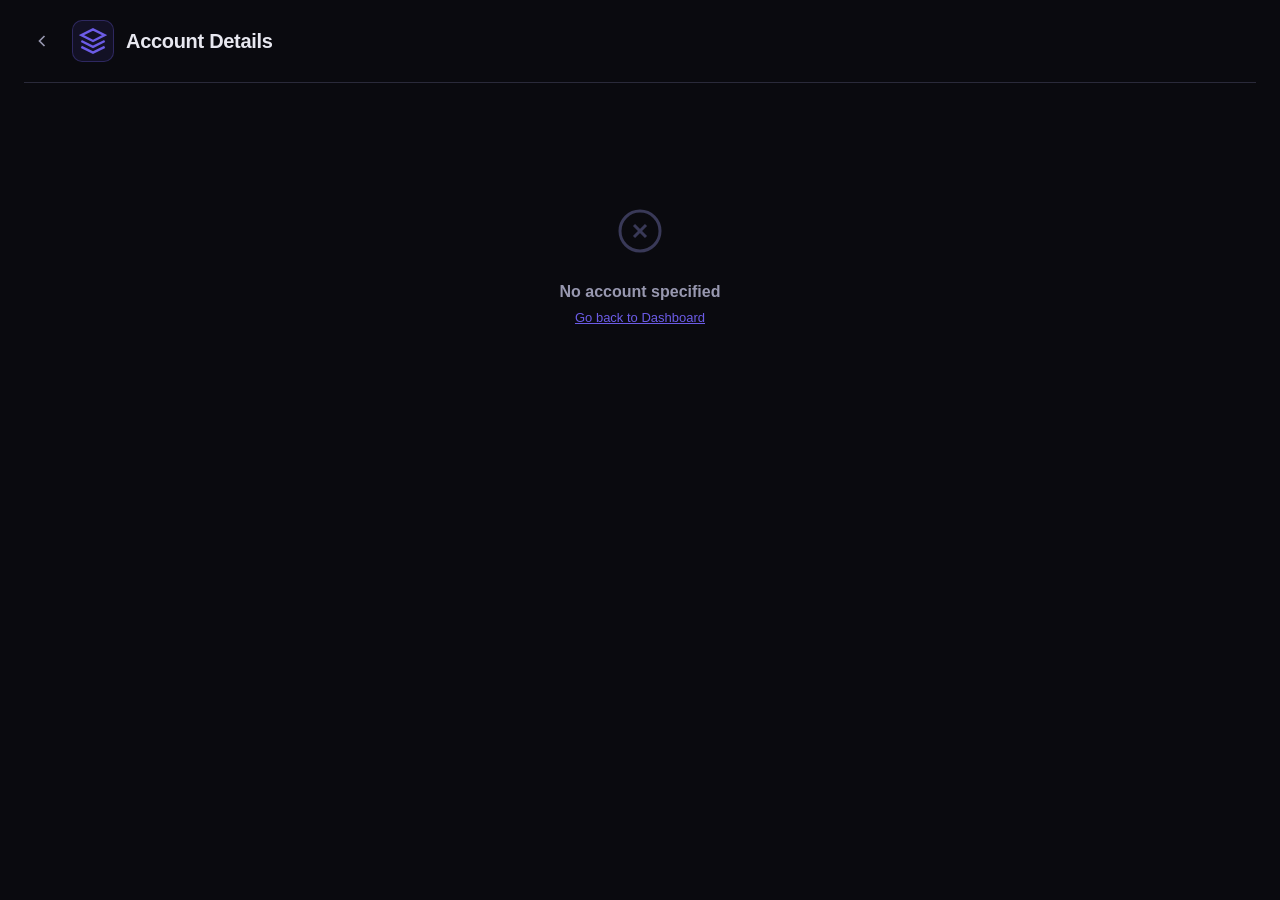
<file: detail.html>
<!DOCTYPE html>
<html lang="en">
<head>
    <meta charset="UTF-8">
    <meta name="viewport" content="width=device-width, initial-scale=1.0">
    <title>Account Details</title>
    <link rel="stylesheet" href="style.css">
    <link rel="stylesheet" href="detail.css">
</head>
<body>
    <div class="app">
        <header class="header">
            <div class="header-left">
                <a href="index.html" class="back-btn">
                    <svg width="20" height="20" viewBox="0 0 24 24" fill="none" stroke="currentColor" stroke-width="2">
                        <polyline points="15 18 9 12 15 6"/>
                    </svg>
                </a>
                <div class="logo">
                    <svg width="28" height="28" viewBox="0 0 24 24" fill="none" stroke="currentColor" stroke-width="2">
                        <path d="M12 2L2 7l10 5 10-5-10-5z"/>
                        <path d="M2 17l10 5 10-5"/>
                        <path d="M2 12l10 5 10-5"/>
                    </svg>
                </div>
                <h1 id="pageTitle">Account Details</h1>
            </div>
        </header>

        <div id="detailContent">
            <div class="loading-overlay" id="loadingState">
                <div class="spinner"></div>
            </div>
        </div>
    </div>

    <script src="detail.js"></script>
</body>
</html>
</file>
<file: style.css>
:root {
    --bg-primary: #0a0a0f;
    --bg-secondary: #12121a;
    --bg-tertiary: #1a1a26;
    --bg-hover: #22222e;
    --border: #2a2a3a;
    --border-light: #333346;
    --text-primary: #e8e8f0;
    --text-secondary: #9898b0;
    --text-muted: #6868a0;
    --accent: #6c5ce7;
    --accent-hover: #7d6ff0;
    --accent-bg: rgba(108, 92, 231, 0.1);
    --accent-border: rgba(108, 92, 231, 0.3);
    --success: #00b894;
    --success-bg: rgba(0, 184, 148, 0.1);
    --warning: #fdcb6e;
    --danger: #e17055;
    --danger-bg: rgba(225, 112, 85, 0.1);
    --radius: 10px;
    --radius-sm: 6px;
    --shadow: 0 4px 24px rgba(0, 0, 0, 0.3);
    --transition: 0.2s ease;
}

* {
    margin: 0;
    padding: 0;
    box-sizing: border-box;
}

body {
    font-family: -apple-system, BlinkMacSystemFont, 'Segoe UI', Roboto, 'Helvetica Neue', Arial, sans-serif;
    background: var(--bg-primary);
    color: var(--text-primary);
    line-height: 1.6;
    min-height: 100vh;
}

.app {
    max-width: 1600px;
    margin: 0 auto;
    padding: 0 24px;
}

/* Header */
.header {
    display: flex;
    align-items: center;
    justify-content: space-between;
    padding: 20px 0;
    border-bottom: 1px solid var(--border);
    margin-bottom: 24px;
}

.header-left {
    display: flex;
    align-items: center;
    gap: 12px;
}

.logo {
    display: flex;
    align-items: center;
    justify-content: center;
    width: 42px;
    height: 42px;
    background: var(--accent-bg);
    border: 1px solid var(--accent-border);
    border-radius: var(--radius);
    color: var(--accent);
}

.header h1 {
    font-size: 20px;
    font-weight: 600;
    letter-spacing: -0.3px;
}

.header-right {
    display: flex;
    gap: 8px;
}

.badge {
    padding: 6px 14px;
    border-radius: 20px;
    font-size: 13px;
    font-weight: 500;
    background: var(--bg-tertiary);
    border: 1px solid var(--border);
    color: var(--text-secondary);
}

.badge.filtered {
    background: var(--accent-bg);
    border-color: var(--accent-border);
    color: var(--accent);
}


/* Upload Section */
.upload-section {
    display: flex;
    flex-direction: column;
    align-items: center;
    justify-content: center;
    min-height: calc(100vh - 120px);
    gap: 24px;
}

.upload-container {
    display: grid;
    grid-template-columns: 1fr 1fr;
    gap: 24px;
    max-width: 900px;
    width: 100%;
}

.upload-area {
    text-align: center;
    padding: 48px 40px;
    border: 2px dashed var(--border);
    border-radius: 16px;
    background: var(--bg-secondary);
    transition: var(--transition);
    cursor: pointer;
    width: 100%;
}

.upload-area:hover,
.upload-area.dragover {
    border-color: var(--accent);
    background: var(--accent-bg);
}

.upload-area.file-loaded {
    border-color: var(--success);
    border-style: solid;
}

.upload-area-news:hover,
.upload-area-news.dragover {
    border-color: var(--warning);
    background: rgba(253, 203, 110, 0.05);
}

.upload-area-news.file-loaded {
    border-color: var(--success);
    border-style: solid;
}

.upload-icon {
    color: var(--text-muted);
    margin-bottom: 16px;
}

.upload-area h2 {
    font-size: 20px;
    font-weight: 600;
    margin-bottom: 6px;
}

.upload-area p {
    color: var(--text-secondary);
    font-size: 13px;
    margin-bottom: 20px;
}

.optional-tag {
    display: inline-block;
    padding: 1px 6px;
    border-radius: 4px;
    font-size: 10px;
    font-weight: 600;
    text-transform: uppercase;
    background: rgba(253, 203, 110, 0.15);
    color: var(--warning);
    letter-spacing: 0.3px;
}

.upload-status {
    margin-top: 14px;
    font-size: 12px;
    font-weight: 500;
    color: var(--success);
    min-height: 18px;
}

.upload-actions {
    text-align: center;
}

.btn-lg {
    padding: 14px 32px;
    font-size: 16px;
    border-radius: var(--radius);
}

@media (max-width: 768px) {
    .upload-container {
        grid-template-columns: 1fr;
    }
}

/* Buttons */
.btn {
    display: inline-flex;
    align-items: center;
    gap: 8px;
    padding: 10px 20px;
    border: none;
    border-radius: var(--radius-sm);
    font-size: 14px;
    font-weight: 500;
    cursor: pointer;
    transition: var(--transition);
    font-family: inherit;
}

.btn-primary {
    background: var(--accent);
    color: #fff;
}

.btn-primary:hover {
    background: var(--accent-hover);
}

.btn-outline {
    background: transparent;
    border: 1px solid var(--border);
    color: var(--text-primary);
}

.btn-outline:hover {
    background: var(--bg-tertiary);
    border-color: var(--border-light);
}

.btn-ghost {
    background: transparent;
    color: var(--text-secondary);
}

.btn-ghost:hover {
    background: var(--bg-tertiary);
    color: var(--text-primary);
}

.btn-icon {
    padding: 8px;
    background: var(--bg-tertiary);
    border: 1px solid var(--border);
    color: var(--text-secondary);
    border-radius: var(--radius-sm);
}

.btn-icon:hover:not(:disabled) {
    background: var(--bg-hover);
    color: var(--text-primary);
}

.btn-icon:disabled {
    opacity: 0.4;
    cursor: not-allowed;
}

/* Stats Bar */
.stats-bar {
    display: grid;
    grid-template-columns: repeat(7, 1fr);
    gap: 16px;
    margin-bottom: 24px;
}

.stat-card {
    background: var(--bg-secondary);
    border: 1px solid var(--border);
    border-radius: var(--radius);
    padding: 20px;
    transition: var(--transition);
}

.stat-card:hover {
    border-color: var(--border-light);
}

.stat-card.accent {
    border-color: var(--accent-border);
    background: var(--accent-bg);
}

.stat-label {
    font-size: 12px;
    font-weight: 500;
    text-transform: uppercase;
    letter-spacing: 0.5px;
    color: var(--text-muted);
    margin-bottom: 6px;
}

.stat-value {
    font-size: 28px;
    font-weight: 700;
    letter-spacing: -0.5px;
}

.stat-card.accent .stat-value {
    color: var(--accent);
}

.stat-card.clickable {
    cursor: pointer;
    transition: all 0.2s ease;
    position: relative;
}

.stat-card.clickable:hover {
    transform: translateY(-2px);
    box-shadow: 0 4px 16px rgba(0, 0, 0, 0.3);
}

.stat-card.clickable.active {
    transform: translateY(-2px);
    box-shadow: 0 4px 20px rgba(0, 0, 0, 0.4);
}

.stat-card.success-card {
    border-color: rgba(0, 184, 148, 0.25);
}

.stat-card.success-card .stat-value {
    color: var(--success);
}

.stat-card.success-card.active {
    background: var(--success-bg);
    border-color: rgba(0, 184, 148, 0.5);
}

.stat-card.warning-card {
    border-color: rgba(253, 203, 110, 0.25);
}

.stat-card.warning-card .stat-value {
    color: var(--warning);
}

.stat-card.warning-card.active {
    background: rgba(253, 203, 110, 0.08);
    border-color: rgba(253, 203, 110, 0.5);
}

.stat-card.info-card {
    border-color: rgba(116, 185, 255, 0.25);
}

.stat-card.info-card .stat-value {
    color: #74b9ff;
}

.stat-card.info-card.active {
    background: rgba(116, 185, 255, 0.08);
    border-color: rgba(116, 185, 255, 0.5);
}

.stat-card.danger-card {
    border-color: rgba(225, 112, 85, 0.25);
}

.stat-card.danger-card .stat-value {
    color: var(--danger);
}

.stat-card.danger-card.active {
    background: var(--danger-bg);
    border-color: rgba(225, 112, 85, 0.5);
}

.stat-hint {
    font-size: 11px;
    color: var(--text-muted);
    margin-top: 4px;
}

/* Filters Bar */
.filters-bar {
    background: var(--bg-secondary);
    border: 1px solid var(--border);
    border-radius: var(--radius);
    padding: 20px 24px;
    margin-bottom: 24px;
}

.filters-header {
    display: flex;
    align-items: center;
    justify-content: space-between;
    margin-bottom: 16px;
}

.filters-header h3 {
    display: flex;
    align-items: center;
    gap: 8px;
    font-size: 15px;
    font-weight: 600;
}

.filter-actions {
    display: flex;
    gap: 8px;
}

.filter-controls {
    display: flex;
    gap: 16px;
    flex-wrap: wrap;
}

.filter-group {
    display: flex;
    flex-direction: column;
    gap: 6px;
    min-width: 280px;
}

.filter-group label {
    font-size: 12px;
    font-weight: 500;
    text-transform: uppercase;
    letter-spacing: 0.5px;
    color: var(--text-muted);
}

.date-input-wrapper {
    position: relative;
    display: flex;
    align-items: center;
}

.date-input-wrapper svg {
    position: absolute;
    left: 12px;
    color: var(--text-muted);
    pointer-events: none;
}

.date-input-wrapper input {
    width: 100%;
    padding: 10px 12px 10px 38px;
    background: var(--bg-tertiary);
    border: 1px solid var(--border);
    border-radius: var(--radius-sm);
    color: var(--text-primary);
    font-size: 14px;
    font-family: inherit;
    cursor: pointer;
    transition: var(--transition);
}

.date-input-wrapper input:hover {
    border-color: var(--border-light);
}

.date-input-wrapper input:focus {
    outline: none;
    border-color: var(--accent);
    box-shadow: 0 0 0 3px var(--accent-bg);
}

/* Table */
.table-section {
    background: var(--bg-secondary);
    border: 1px solid var(--border);
    border-radius: var(--radius);
    overflow: hidden;
}

.table-header {
    display: flex;
    align-items: center;
    justify-content: space-between;
    padding: 16px 20px;
    border-bottom: 1px solid var(--border);
}

.table-search {
    position: relative;
    display: flex;
    align-items: center;
}

.table-search svg {
    position: absolute;
    left: 12px;
    color: var(--text-muted);
    pointer-events: none;
}

.table-search input {
    padding: 8px 12px 8px 36px;
    background: var(--bg-tertiary);
    border: 1px solid var(--border);
    border-radius: var(--radius-sm);
    color: var(--text-primary);
    font-size: 13px;
    font-family: inherit;
    width: 280px;
    transition: var(--transition);
}

.table-search input:focus {
    outline: none;
    border-color: var(--accent);
    box-shadow: 0 0 0 3px var(--accent-bg);
}

.table-info {
    font-size: 13px;
    color: var(--text-secondary);
}

.table-wrapper {
    overflow-x: auto;
    max-height: calc(100vh - 440px);
    overflow-y: auto;
}

table {
    width: 100%;
    border-collapse: separate;
    border-spacing: 0;
    font-size: 13px;
}

thead {
    position: sticky;
    top: 0;
    z-index: 10;
}

thead th {
    background: var(--bg-tertiary);
    padding: 12px 16px;
    text-align: left;
    font-weight: 600;
    font-size: 11px;
    text-transform: uppercase;
    letter-spacing: 0.5px;
    color: var(--text-muted);
    white-space: nowrap;
    border-bottom: 1px solid var(--border);
    cursor: pointer;
    user-select: none;
    transition: var(--transition);
}

thead th:hover {
    color: var(--text-primary);
    background: var(--bg-hover);
}

thead th.sorted-asc::after {
    content: ' ▲';
    font-size: 9px;
}

thead th.sorted-desc::after {
    content: ' ▼';
    font-size: 9px;
}

tbody tr {
    border-bottom: 1px solid var(--border);
    transition: var(--transition);
}

tbody tr:hover {
    background: var(--bg-hover);
}

tbody td {
    padding: 10px 16px;
    white-space: nowrap;
    color: var(--text-secondary);
}

tbody td:first-child {
    color: var(--text-primary);
    font-weight: 500;
}

/* Frozen columns */
th.frozen,
td.frozen {
    position: sticky;
    z-index: 2;
}

thead th.frozen {
    z-index: 12;
    background: var(--bg-tertiary);
}

td.frozen {
    background: var(--bg-secondary);
}

tbody tr:hover td.frozen {
    background: var(--bg-hover);
}

td.frozen-border,
th.frozen-border {
    border-right: 2px solid var(--border-light) !important;
}

.table-footer {
    display: flex;
    align-items: center;
    justify-content: flex-end;
    padding: 12px 20px;
    border-top: 1px solid var(--border);
}

.pagination {
    display: flex;
    align-items: center;
    gap: 12px;
}

#pageInfo {
    font-size: 13px;
    color: var(--text-secondary);
    min-width: 100px;
    text-align: center;
}

#pageSizeSelect {
    padding: 6px 10px;
    background: var(--bg-tertiary);
    border: 1px solid var(--border);
    border-radius: var(--radius-sm);
    color: var(--text-primary);
    font-size: 13px;
    font-family: inherit;
    cursor: pointer;
}

/* Upload new button */
.upload-new {
    text-align: center;
    padding: 24px 0 32px;
}

/* Status badges */
.status-badge {
    display: inline-block;
    padding: 3px 10px;
    border-radius: 12px;
    font-size: 11px;
    font-weight: 600;
    text-transform: uppercase;
    letter-spacing: 0.3px;
}

.status-in-progress {
    background: rgba(253, 203, 110, 0.15);
    color: var(--warning);
}

.status-active {
    background: var(--success-bg);
    color: var(--success);
}

.status-disabled {
    background: var(--danger-bg);
    color: var(--danger);
}

/* Loading spinner */
.loading-overlay {
    position: fixed;
    inset: 0;
    background: rgba(10, 10, 15, 0.85);
    display: flex;
    align-items: center;
    justify-content: center;
    z-index: 1000;
    backdrop-filter: blur(4px);
}

.spinner {
    width: 48px;
    height: 48px;
    border: 3px solid var(--border);
    border-top-color: var(--accent);
    border-radius: 50%;
    animation: spin 0.8s linear infinite;
}

@keyframes spin {
    to { transform: rotate(360deg); }
}

/* Toast notification */
.toast {
    position: fixed;
    bottom: 24px;
    right: 24px;
    padding: 14px 20px;
    background: var(--bg-tertiary);
    border: 1px solid var(--border);
    border-radius: var(--radius);
    color: var(--text-primary);
    font-size: 14px;
    box-shadow: var(--shadow);
    z-index: 1100;
    animation: slideIn 0.3s ease;
    display: flex;
    align-items: center;
    gap: 10px;
}

.toast.success {
    border-color: var(--success);
}

.toast.error {
    border-color: var(--danger);
}

@keyframes slideIn {
    from { transform: translateY(20px); opacity: 0; }
    to { transform: translateY(0); opacity: 1; }
}

/* Empty state */
.empty-state {
    text-align: center;
    padding: 60px 20px;
    color: var(--text-muted);
}

.empty-state svg {
    margin-bottom: 16px;
    opacity: 0.5;
}

.empty-state h3 {
    font-size: 16px;
    margin-bottom: 4px;
    color: var(--text-secondary);
}

.empty-state p {
    font-size: 13px;
}

/* Flatpickr dark overrides */
.flatpickr-calendar {
    background: var(--bg-secondary) !important;
    border: 1px solid var(--border) !important;
    box-shadow: var(--shadow) !important;
    border-radius: var(--radius) !important;
}

.flatpickr-day.selected,
.flatpickr-day.startRange,
.flatpickr-day.endRange {
    background: var(--accent) !important;
    border-color: var(--accent) !important;
}

.flatpickr-day.inRange {
    background: var(--accent-bg) !important;
    border-color: transparent !important;
    box-shadow: -5px 0 0 var(--accent-bg), 5px 0 0 var(--accent-bg) !important;
}

/* Highlight columns for zero-exclusion */
td.highlight-zero {
    color: var(--danger) !important;
    font-weight: 600;
}

/* Computed column highlight */
td.computed-col,
th.computed-col {
    color: var(--accent) !important;
    font-weight: 600;
}

th.computed-col {
    background: var(--accent-bg) !important;
}

/* News Violation column */
td.news-profit {
    color: var(--success) !important;
    font-weight: 600;
}

td.news-loss {
    color: var(--danger) !important;
    font-weight: 600;
}

th.news-col {
    color: var(--warning) !important;
    background: rgba(253, 203, 110, 0.08) !important;
}

/* Responsive */
@media (max-width: 1440px) {
    .stats-bar {
        grid-template-columns: repeat(4, 1fr);
    }
}

@media (max-width: 1280px) {
    .stats-bar {
        grid-template-columns: repeat(3, 1fr);
    }
}

@media (max-width: 1024px) {
    .stats-bar {
        grid-template-columns: repeat(2, 1fr);
    }
}

@media (max-width: 768px) {
    .app {
        padding: 0 16px;
    }

    .header {
        flex-direction: column;
        gap: 12px;
        align-items: flex-start;
    }

    .stats-bar {
        grid-template-columns: 1fr;
    }

    .filter-controls {
        flex-direction: column;
    }

    .filter-group {
        min-width: 100%;
    }

    .table-header {
        flex-direction: column;
        gap: 12px;
    }

    .table-search input {
        width: 100%;
    }

    .upload-area {
        padding: 40px 24px;
    }
}
</file>
<file: detail.css>
.back-btn {
    display: flex;
    align-items: center;
    justify-content: center;
    width: 36px;
    height: 36px;
    border-radius: var(--radius-sm);
    color: var(--text-secondary);
    text-decoration: none;
    transition: var(--transition);
}

.back-btn:hover {
    background: var(--bg-tertiary);
    color: var(--text-primary);
}

/* Profile Header */
.profile-header {
    background: var(--bg-secondary);
    border: 1px solid var(--border);
    border-radius: var(--radius);
    padding: 32px;
    margin-bottom: 24px;
    display: flex;
    align-items: center;
    gap: 24px;
}

.profile-avatar {
    width: 72px;
    height: 72px;
    border-radius: 50%;
    background: var(--accent-bg);
    border: 2px solid var(--accent-border);
    display: flex;
    align-items: center;
    justify-content: center;
    font-size: 28px;
    font-weight: 700;
    color: var(--accent);
    flex-shrink: 0;
}

.profile-info h2 {
    font-size: 24px;
    font-weight: 700;
    margin-bottom: 4px;
}

.profile-info .profile-account {
    font-size: 14px;
    color: var(--text-muted);
    font-family: 'SF Mono', 'Fira Code', monospace;
}

.profile-info .profile-meta {
    display: flex;
    gap: 16px;
    margin-top: 8px;
    flex-wrap: wrap;
}

.profile-meta-item {
    display: flex;
    align-items: center;
    gap: 6px;
    font-size: 13px;
    color: var(--text-secondary);
}

.profile-meta-item svg {
    color: var(--text-muted);
}

/* Section Title */
.section-title {
    font-size: 16px;
    font-weight: 600;
    margin-bottom: 16px;
    display: flex;
    align-items: center;
    gap: 8px;
    color: var(--text-primary);
}

.section-title svg {
    color: var(--accent);
}

/* Detail Cards Grid */
.detail-cards {
    display: grid;
    grid-template-columns: repeat(4, 1fr);
    gap: 16px;
    margin-bottom: 24px;
}

.detail-card {
    background: var(--bg-secondary);
    border: 1px solid var(--border);
    border-radius: var(--radius);
    padding: 20px;
}

.detail-card .dc-label {
    font-size: 11px;
    font-weight: 500;
    text-transform: uppercase;
    letter-spacing: 0.5px;
    color: var(--text-muted);
    margin-bottom: 6px;
}

.detail-card .dc-value {
    font-size: 22px;
    font-weight: 700;
    letter-spacing: -0.3px;
}

.detail-card.highlight-green {
    border-color: rgba(0, 184, 148, 0.3);
}

.detail-card.highlight-green .dc-value {
    color: var(--success);
}

.detail-card.highlight-accent {
    border-color: var(--accent-border);
}

.detail-card.highlight-accent .dc-value {
    color: var(--accent);
}

.detail-card.highlight-warning {
    border-color: rgba(253, 203, 110, 0.3);
}

.detail-card.highlight-warning .dc-value {
    color: var(--warning);
}

/* Two-column layout */
.detail-columns {
    display: grid;
    grid-template-columns: 1fr 1fr;
    gap: 24px;
    margin-bottom: 24px;
}

/* Info Table */
.info-table {
    background: var(--bg-secondary);
    border: 1px solid var(--border);
    border-radius: var(--radius);
    overflow: hidden;
}

.info-table-title {
    padding: 16px 20px;
    border-bottom: 1px solid var(--border);
    font-size: 14px;
    font-weight: 600;
    color: var(--text-primary);
    display: flex;
    align-items: center;
    gap: 8px;
}

.info-table-title svg {
    color: var(--accent);
}

.info-row {
    display: flex;
    padding: 12px 20px;
    border-bottom: 1px solid var(--border);
}

.info-row:last-child {
    border-bottom: none;
}

.info-row:hover {
    background: var(--bg-hover);
}

.info-row .info-label {
    flex: 0 0 45%;
    font-size: 13px;
    color: var(--text-muted);
    font-weight: 500;
}

.info-row .info-value {
    flex: 1;
    font-size: 13px;
    color: var(--text-primary);
    font-weight: 500;
}

/* Cross-reference section */
.cross-ref-section {
    margin-bottom: 24px;
}

.cross-ref-summary {
    display: grid;
    grid-template-columns: repeat(5, 1fr);
    gap: 16px;
    margin-bottom: 16px;
}

/* Other accounts table */
.other-accounts-table {
    background: var(--bg-secondary);
    border: 1px solid var(--border);
    border-radius: var(--radius);
    overflow: hidden;
}

.other-accounts-table table {
    width: 100%;
    border-collapse: collapse;
    font-size: 13px;
}

.other-accounts-table thead th {
    background: var(--bg-tertiary);
    padding: 12px 16px;
    text-align: left;
    font-weight: 600;
    font-size: 11px;
    text-transform: uppercase;
    letter-spacing: 0.5px;
    color: var(--text-muted);
    white-space: nowrap;
    border-bottom: 1px solid var(--border);
}

.other-accounts-table tbody td {
    padding: 10px 16px;
    white-space: nowrap;
    color: var(--text-secondary);
    border-bottom: 1px solid var(--border);
}

.other-accounts-table tbody tr:hover {
    background: var(--bg-hover);
}

.other-accounts-table tbody tr.current-row {
    background: var(--accent-bg);
    border-left: 3px solid var(--accent);
}

.current-badge {
    display: inline-block;
    padding: 2px 8px;
    border-radius: 10px;
    font-size: 10px;
    font-weight: 600;
    background: var(--accent-bg);
    color: var(--accent);
    border: 1px solid var(--accent-border);
    margin-left: 8px;
    text-transform: uppercase;
    letter-spacing: 0.3px;
}

/* No other accounts */
.no-other-accounts {
    text-align: center;
    padding: 40px 20px;
    color: var(--text-muted);
    font-size: 14px;
}

/* View Details button in table */
.btn-detail {
    padding: 5px 12px;
    background: var(--accent-bg);
    border: 1px solid var(--accent-border);
    border-radius: var(--radius-sm);
    color: var(--accent);
    font-size: 11px;
    font-weight: 600;
    cursor: pointer;
    transition: var(--transition);
    white-space: nowrap;
    font-family: inherit;
    text-transform: uppercase;
    letter-spacing: 0.3px;
}

.btn-detail:hover {
    background: var(--accent);
    color: #fff;
}

/* Responsive */
@media (max-width: 1280px) {
    .detail-cards {
        grid-template-columns: repeat(3, 1fr);
    }
    .cross-ref-summary {
        grid-template-columns: repeat(3, 1fr);
    }
}

@media (max-width: 1024px) {
    .detail-columns {
        grid-template-columns: 1fr;
    }
    .detail-cards {
        grid-template-columns: repeat(2, 1fr);
    }
    .cross-ref-summary {
        grid-template-columns: repeat(2, 1fr);
    }
}

@media (max-width: 768px) {
    .profile-header {
        flex-direction: column;
        text-align: center;
    }
    .profile-info .profile-meta {
        justify-content: center;
    }
    .detail-cards {
        grid-template-columns: 1fr;
    }
    .cross-ref-summary {
        grid-template-columns: 1fr;
    }
}
</file>
